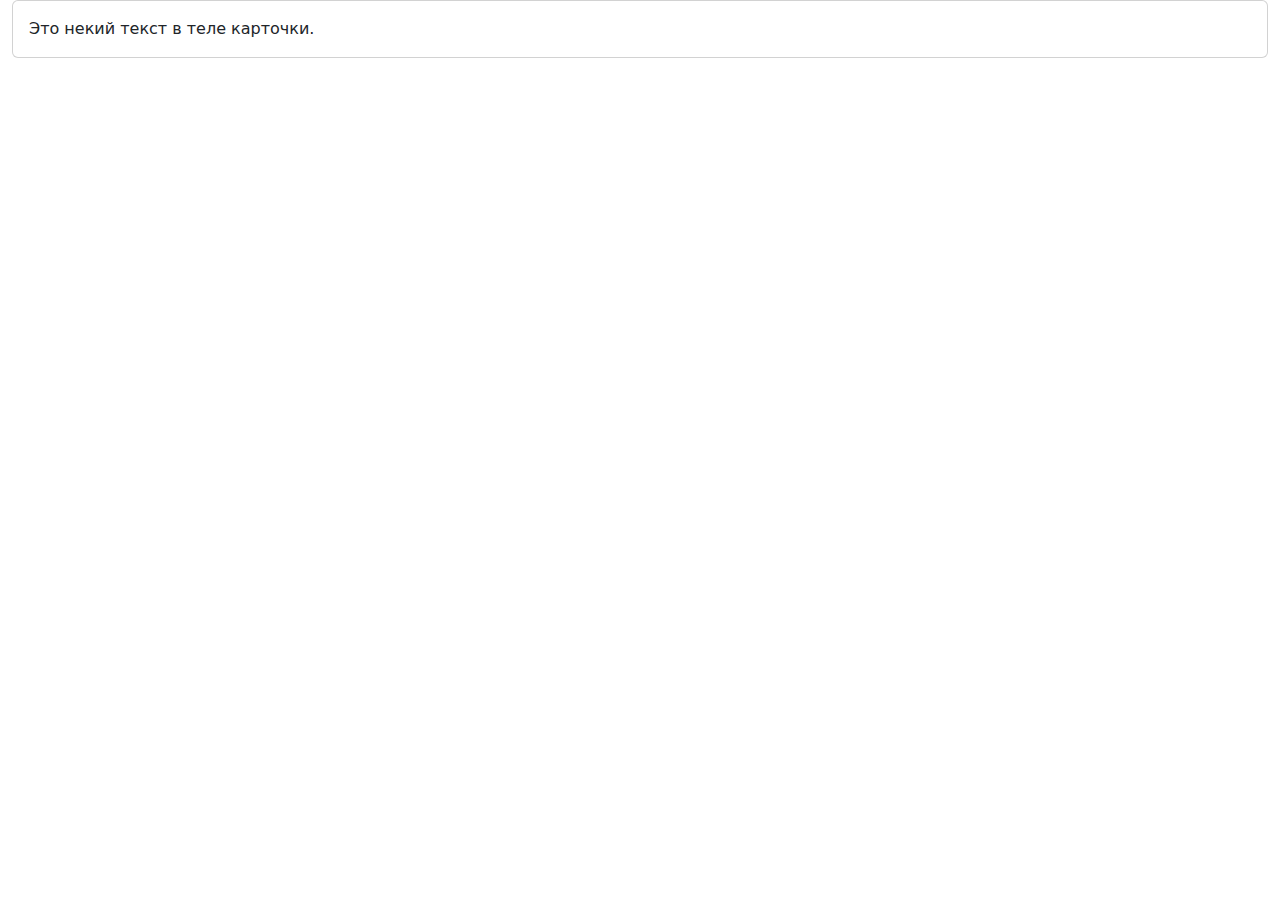
<file: index.html>
<!DOCTYPE html>
<html lang="en">
<head>
  <meta charset="UTF-8">
  <title>Simple PWA</title>
  <link rel="shortcut icon"href="myicon.ico">
  <meta name="description" content="Сайт на pwa"> 
  <meta name="keywords" content="Приложение">
  <meta name="robots" content="index,follow">
  <meta name="viewport" content="width=device-width, initial-scale=1">
  <meta name="viewport" content="viewport-fit=cover">
  <meta name="theme-color" content="#000000">
  <meta name="mobile-web-app-capable" content="yes">
  <link rel="stylesheet" href="css/bootstrap.min.css">
  <link rel="manifest" href="manifest.json">
<body>

<div class="container-fluid">
  <div class="card">
  <div class="card-body">
    Это некий текст в теле карточки.
  </div>
</div>
</div>

<script src="sw.js"></script>

</body>
</html>
</file>
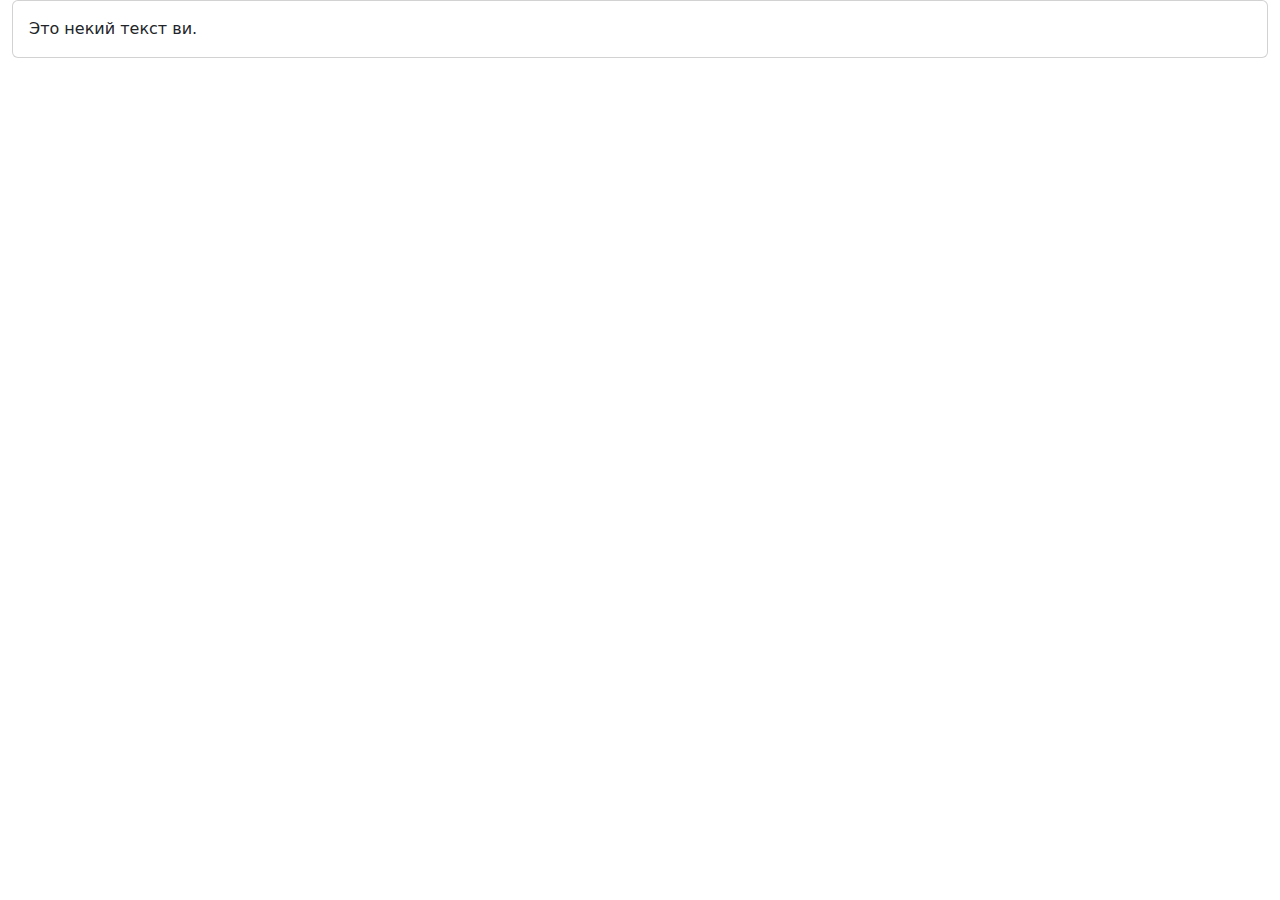
<file: offline.html>
<!DOCTYPE html>
<html lang="en">
<head>
  <meta charset="UTF-8">
  <title>Simple PWA</title>
  <link rel="stylesheet" href="css/bootstrap.min.css">
  <link rel="manifest" href="/manifest.json">
<body>
<div class="container-fluid">
  <div class="card">
  <div class="card-body">
    Это некий текст ви.
  </div>
</div>
</div>
</body>
</html>
</file>
